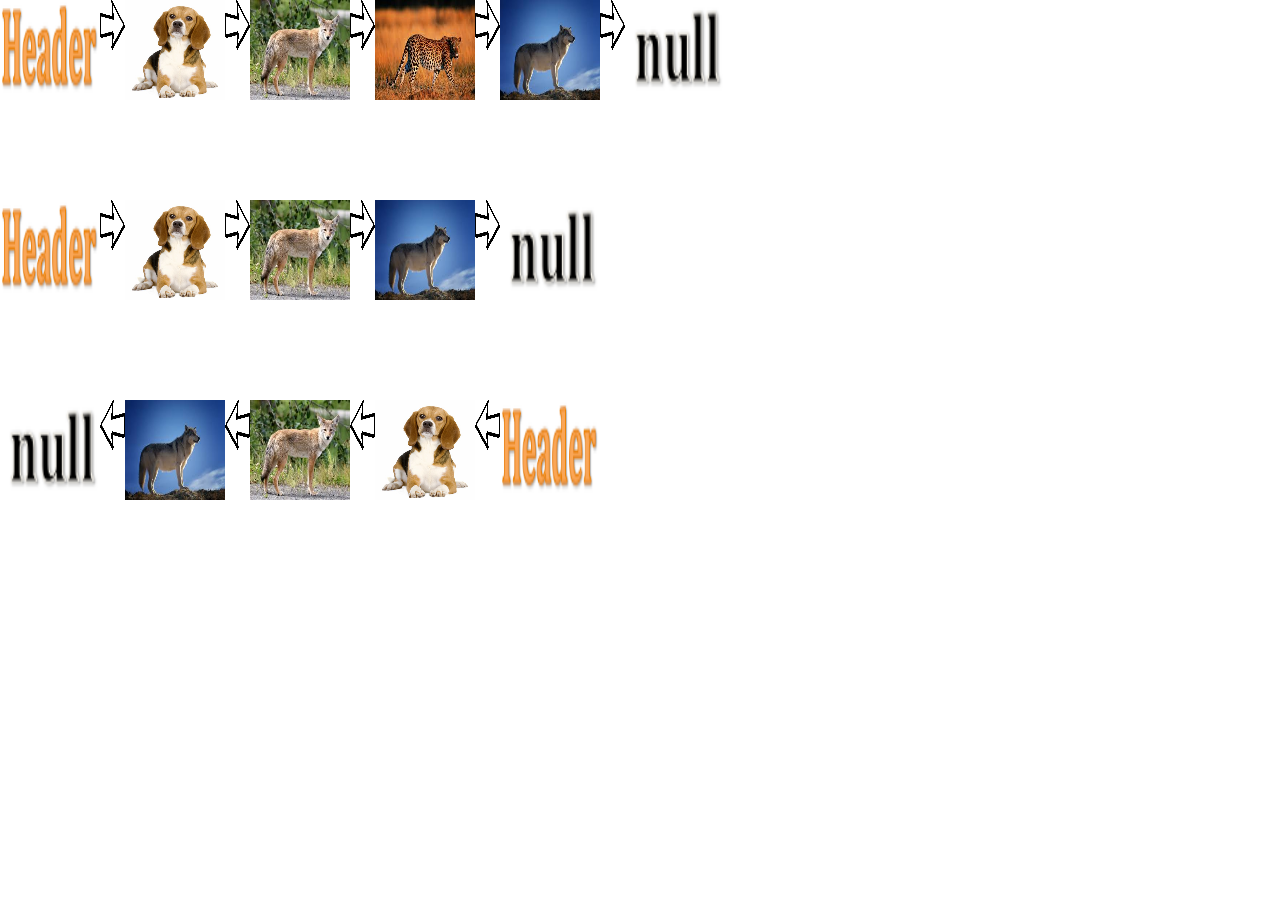
<file: DoubleLink/index.html>
<html>
<head>
  <meta charset="UTF-8">

  <!-- PLEASE NO CHANGES BELOW THIS LINE (UNTIL I SAY SO) -->
  <script language="javascript" type="text/javascript" src="libraries/p5.js"></script>
  <script language="javascript" type="text/javascript" src="DoubleLink.js"></script>
  <!-- OK, YOU CAN MAKE CHANGES BELOW THIS LINE AGAIN -->

  <!-- This line removes any default padding and style. 
       You might only need one of these values set. -->
  <style> body {padding: 0; margin: 0;} </style>
</head>

<body>
</body>
</html>
</file>
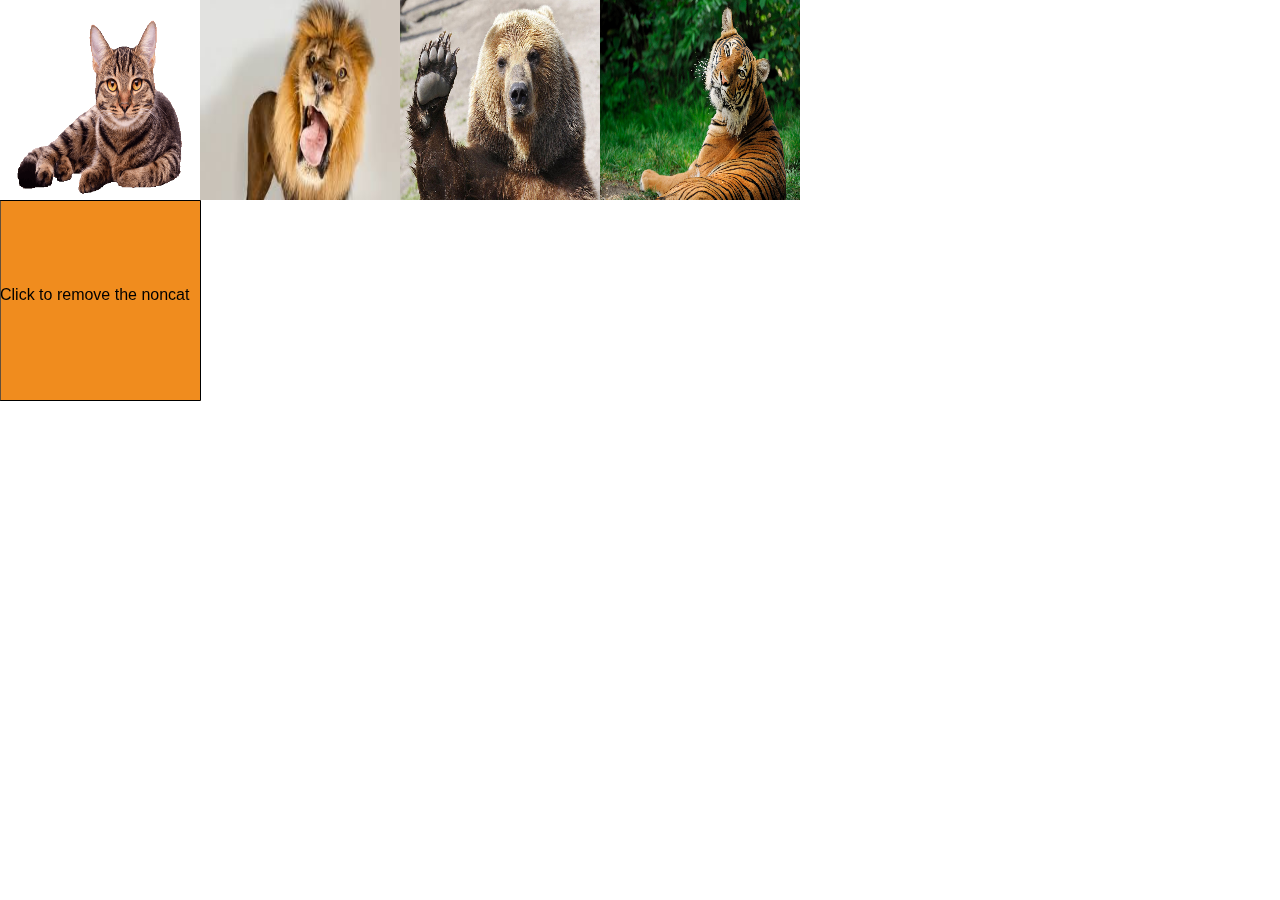
<file: LinkedList/index.html>
<html>
<head>
  <meta charset="UTF-8">

  <!-- PLEASE NO CHANGES BELOW THIS LINE (UNTIL I SAY SO) -->
  <script language="javascript" type="text/javascript" src="libraries/p5.js"></script>
  <script language="javascript" type="text/javascript" src="LinkedList.js"></script>
  <!-- OK, YOU CAN MAKE CHANGES BELOW THIS LINE AGAIN -->

  <!-- This line removes any default padding and style. 
       You might only need one of these values set. -->
  <style> body {padding: 0; margin: 0;} </style>
</head>

<body>
</body>
</html>
</file>
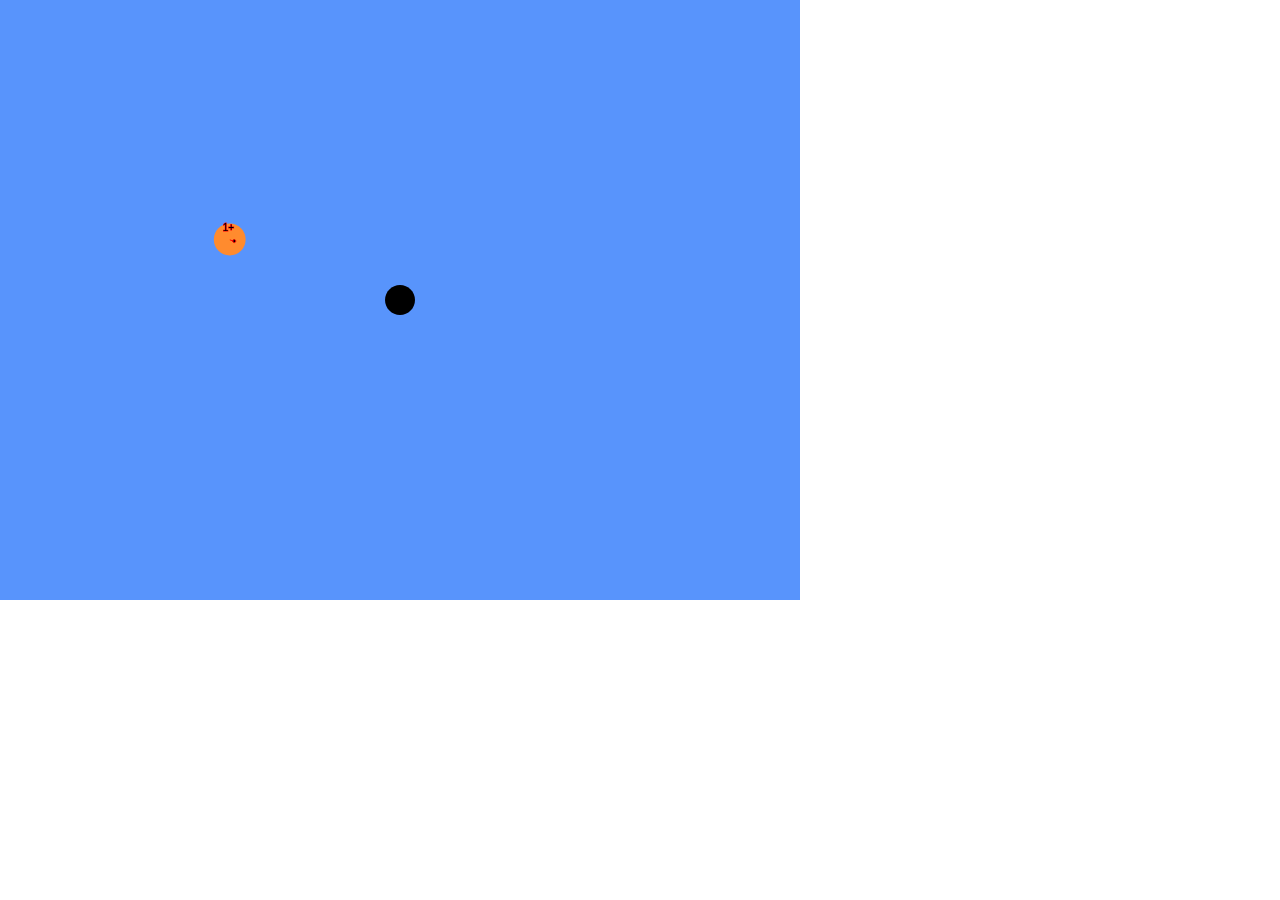
<file: MathVectorField/index.html>
<html>
<head>
  <meta charset="UTF-8">

  <!-- PLEASE NO CHANGES BELOW THIS LINE (UNTIL I SAY SO) -->
  <script language="javascript" type="text/javascript" src="libraries/p5.js"></script>
  <script language="javascript" type="text/javascript" src="MathVectorField.js"></script>
  <!-- OK, YOU CAN MAKE CHANGES BELOW THIS LINE AGAIN -->

  <!-- This line removes any default padding and style. 
       You might only need one of these values set. -->
  <style> body {padding: 0; margin: 0;} </style>
</head>

<body>
</body>
</html>
</file>
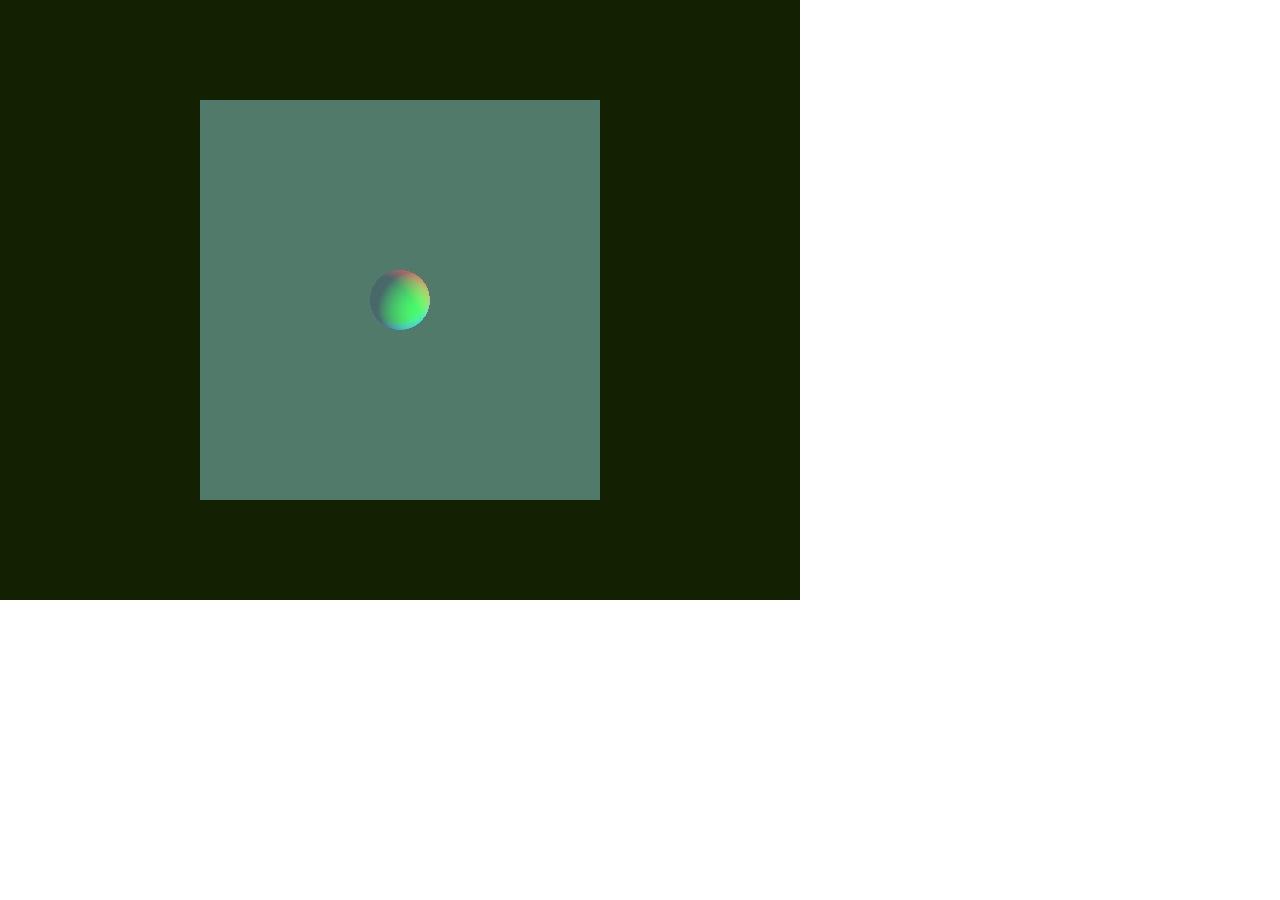
<file: MathVectorField3D/index.html>
<html>
<head>
  <meta charset="UTF-8">

  <!-- PLEASE NO CHANGES BELOW THIS LINE (UNTIL I SAY SO) -->
  <script language="javascript" type="text/javascript" src="libraries/p5.js"></script>
  <script language="javascript" type="text/javascript" src="MathVectorField3D.js"></script>
  <!-- OK, YOU CAN MAKE CHANGES BELOW THIS LINE AGAIN -->

  <!-- This line removes any default padding and style. 
       You might only need one of these values set. -->
  <style> body {padding: 0; margin: 0;} </style>
</head>

<body>
</body>
</html>
</file>
